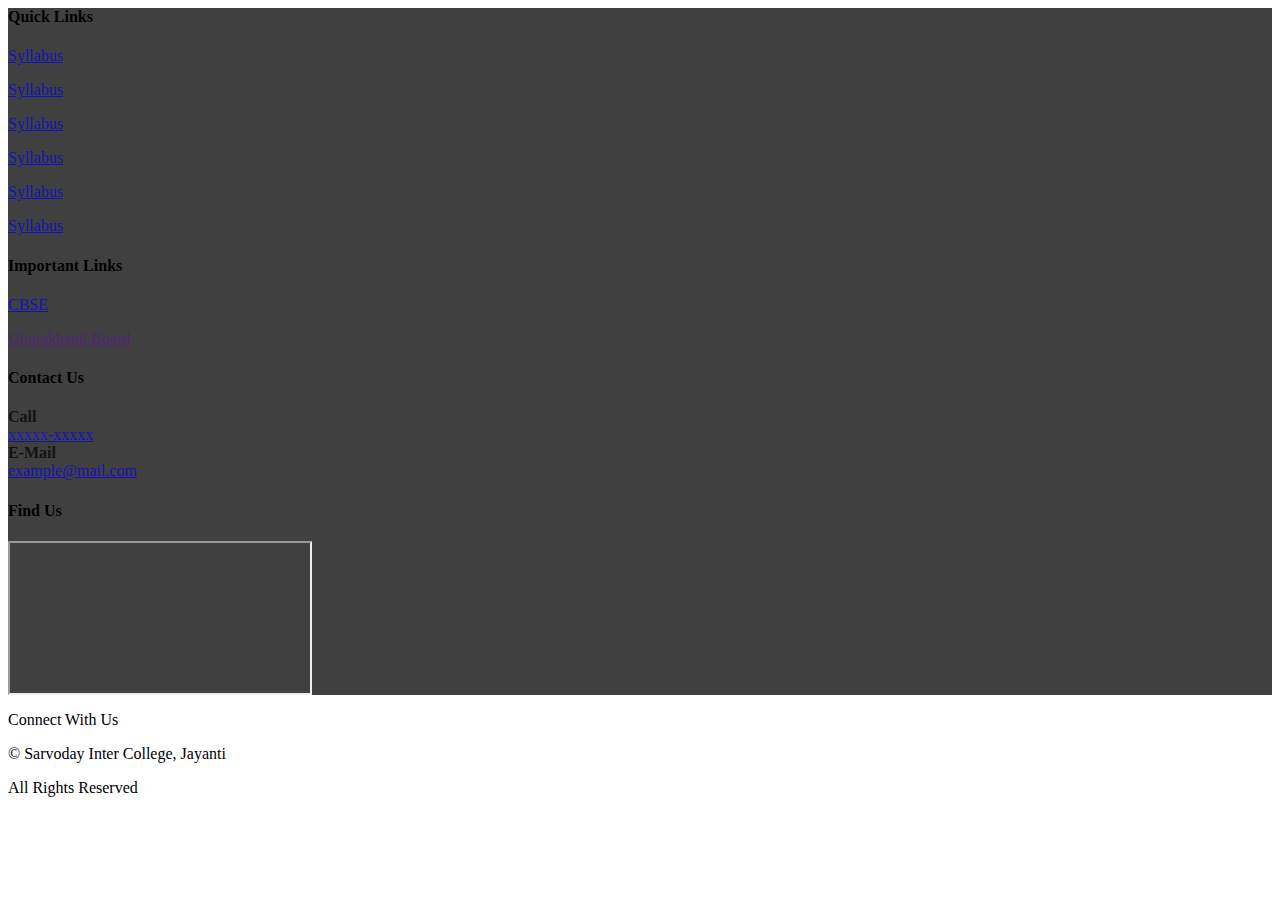
<file: templates/footer.html>
<html>
    <head>
        <link rel="stylesheet" href="https://pro.fontawesome.com/releases/v5.10.0/css/all.css" integrity="sha384-AYmEC3Yw5cVb3ZcuHtOA93w35dYTsvhLPVnYs9eStHfGJvOvKxVfELGroGkvsg+p" crossorigin="anonymous"/>

        <!-- Required meta tags -->
        <meta charset="utf-8">
        <meta name="viewport" content="width=device-width, initial-scale=1, shrink-to-fit=no">

        <!-- Bootstrap CSS -->
        <link rel="stylesheet" href="https://stackpath.bootstrapcdn.com/bootstrap/4.5.0/css/bootstrap.min.css" integrity="sha384-9aIt2nRpC12Uk9gS9baDl411NQApFmC26EwAOH8WgZl5MYYxFfc+NcPb1dKGj7Sk" crossorigin="anonymous">
    </head>
    <body>

        <!-- Footer starts here -->
        <footer class="bg-dark text-white">

            <div style="background-color: rgb(65, 64, 64);" class="d-flex justify-content-around flex-wrap p-4">
                <div class="">
                    <div class="h-50">
                        <h4>Quick Links</h4>
                        <div style="opacity: 0.7;" class="d-flex flex-row justify-content-around">
                            <div>
                                <a class="text-decoration-none text-white" href="#"><p>Syllabus</p></a>
                                <a class="text-decoration-none text-white" href="#"><p>Syllabus</p></a>
                                <a class="text-decoration-none text-white" href="#"><p>Syllabus</p></a>
                            </div>
                            <div>
                                <a class="text-decoration-none text-white" href="#"><p>Syllabus</p></a>
                                <a class="text-decoration-none text-white" href="#"><p>Syllabus</p></a>
                                <a class="text-decoration-none text-white" href="#"><p>Syllabus</p></a>
                            </div>
                            
                            
                        </div>
                    </div>
                    <div class="h-50">
                        <h4>Important Links</h4>
                        <div style="opacity: 0.7;">
                            <a class="text-decoration-none text-white" href="#"><p>CBSE</p></a>
                            <a class="text-decoration-none text-white" href=""><p>Uttarakhand Board</p></a>
                        </div>
                    </div>
                </div>
                <div class="w-25">
                    <h4>Contact Us</h4>
                    <div style="opacity: 0.7;">
                        <strong style="display: block;">Call</strong>
                        <a class="text-decoration-none text-white" href="tel: xxxxx-xxxxx"><i class="fas fa-phone-square-alt"></i> xxxxx-xxxxx</a>
                        <strong style="display: block;">E-Mail</strong>
                        <a class="text-decoration-none text-white" href="mailto:example@mail.com"><i class="fas fa-envelope"></i> example@mail.com</a>
                    </div>
                </div>
                <div class="w-25">
                    <h4>Find Us</h4>
                    <div class="embed-responsive embed-responsive-16by9">
                        <iframe class="embed-responsive-item" src="https://www.google.com/maps/embed?pb=!1m18!1m12!1m3!1d3473.0412336420127!2d79.82359609990192!3d29.48599491130689!2m3!1f0!2f0!3f0!3m2!1i1024!2i768!4f13.1!3m3!1m2!1s0x39a0c153be732d4b%3A0xefa37596e4253511!2sJainti%20Govt.%20Degree%20College!5e0!3m2!1sen!2sin!4v1590266588770!5m2!1sen!2sin"></iframe>
                    </div>

                </div>
            </div>

            <div class="d-flex justify-content-around align-items-center flex-wrap">
                <div class="mx-5 px-4 text-center">
                    <p class="align-items-end mb-0">Connect With Us</p>
                    <div class="text-center d-md-inline">
                        <i class="fab fa-google-plus-square icons"></i>
                        <i class="fab fa-facebook-square"></i>
                    </div>
                </div>
                <div class="mx-5 px-4 text-monospace text-center">
                    <p class="mb-0">© Sarvoday Inter College, Jayanti</p>
                    <p>All Rights Reserved</p>
                </div>
            </div>
        </footer>
    </body>
</html>
</file>
